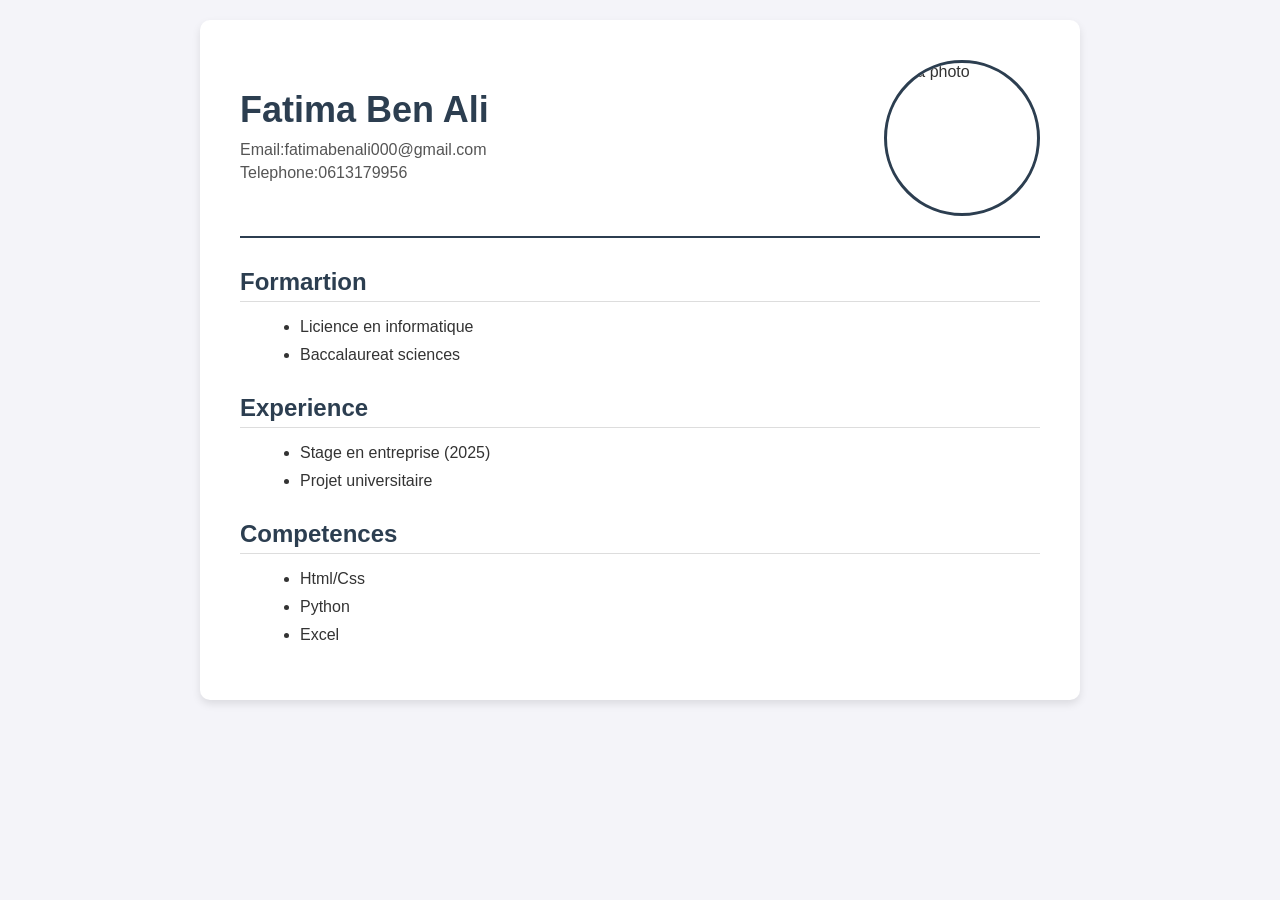
<file: tp 3 cv.html.css/cv.html>
<!DOCTYPE html>
<html lang="fr">

<head>
   <title>Mon CV</title>
   <link rel="stylesheet" href="style.css">
</head>

<body>
   <div class="container">
      <div class="photo"></div>
      <div class="header">

         <div class="info">
            <h1>fatima ben ali </h1>
            <p>Email:fatimabenali000@gmail.com</p>
            <p>Telephone:0613179956 </p>
         </div>

         <img scr="photo.jpg" alt="Ma photo" class="photo">
      </div>

      <h2>Formartion</h2>
      <ul>
         <li> Licience en informatique</li>
         <li> Baccalaureat sciences</li>
      </ul>
      <h2>Experience</h2>
      <ul>
         <li>Stage en entreprise (2025)</li>
         <li>Projet universitaire</li>
      </ul>
      <h2> Competences</h2>
      <ul>
         <li>Html/Css</li>
         <li>Python</li>
         <li>Excel</li>
      </ul>

</body>
</body>

</html>

<body>

</body>
</file>
<file: tp 3 cv.html.css/style.css>
/* 1. Style général de la page */
body {
    font-family: Arial, sans-serif;
    /* Police de texte simple et lisible */
    background-color: #f4f4f9;
    /* Couleur de fond gris très clair */
    color: #333333;
    /* Couleur du texte gris foncé (plus doux que le noir) */
    margin: 0;
    padding: 20px;
    /* Espace autour du CV */
}

/* 2. La "boîte" principale qui contient le CV */
.container {
    max-width: 800px;
    /* Largeur maximale du CV */
    margin: 0 auto;
    /* Centre le CV au milieu de l'écran */
    background-color: #ffffff;
    /* Fond blanc pour faire ressortir le CV */
    padding: 40px;
    /* Espace à l'intérieur du cadre blanc */
    border-radius: 10px;
    /* Bords légèrement arrondis */
    box-shadow: 0 4px 8px rgba(0, 0, 0, 0.1);
    /* Petite ombre légère pour un effet 3D */
}

/* 3. L'en-tête (Informations + Photo) */
.header {
    display: flex;
    /* Place les éléments côte à côte */
    justify-content: space-between;
    /* Espace au maximum le texte et la photo */
    align-items: center;
    /* Aligne le texte et la photo verticalement */
    border-bottom: 2px solid #2c3e50;
    /* Ligne de séparation sous l'en-tête */
    padding-bottom: 20px;
    margin-bottom: 30px;
}

/* 4. Le nom et les coordonnées */
.info h1 {
    color: #2c3e50;
    /* Bleu très foncé/Gris */
    font-size: 36px;
    margin: 0 0 10px 0;
    text-transform: capitalize;
    /* Met automatiquement des majuscules aux prénoms/noms */
}

.info p {
    margin: 5px 0;
    font-size: 16px;
    color: #555555;
}

/* 5. La photo de profil */
img.photo {
    width: 150px;
    /* Largeur de la photo */
    height: 150px;
    /* Hauteur de la photo */
    border-radius: 50%;
    /* Transforme la photo carrée en cercle parfait */
    object-fit: cover;
    /* Évite que l'image ne soit déformée */
    border: 3px solid #2c3e50;
    /* Petite bordure autour de la photo */
}

/* 6. Les titres des sections (Formation, Expérience, etc.) */
h2 {
    color: #2c3e50;
    font-size: 24px;
    margin-top: 30px;
    margin-bottom: 15px;
    padding-bottom: 5px;
    border-bottom: 1px solid #dddddd;
    /* Ligne discrète sous chaque titre */
}

/* 7. Les listes à puces */
ul {
    margin-left: 20px;
}

li {
    margin-bottom: 10px;
    /* Espace entre chaque point de la liste */
    font-size: 16px;
}
</file>
